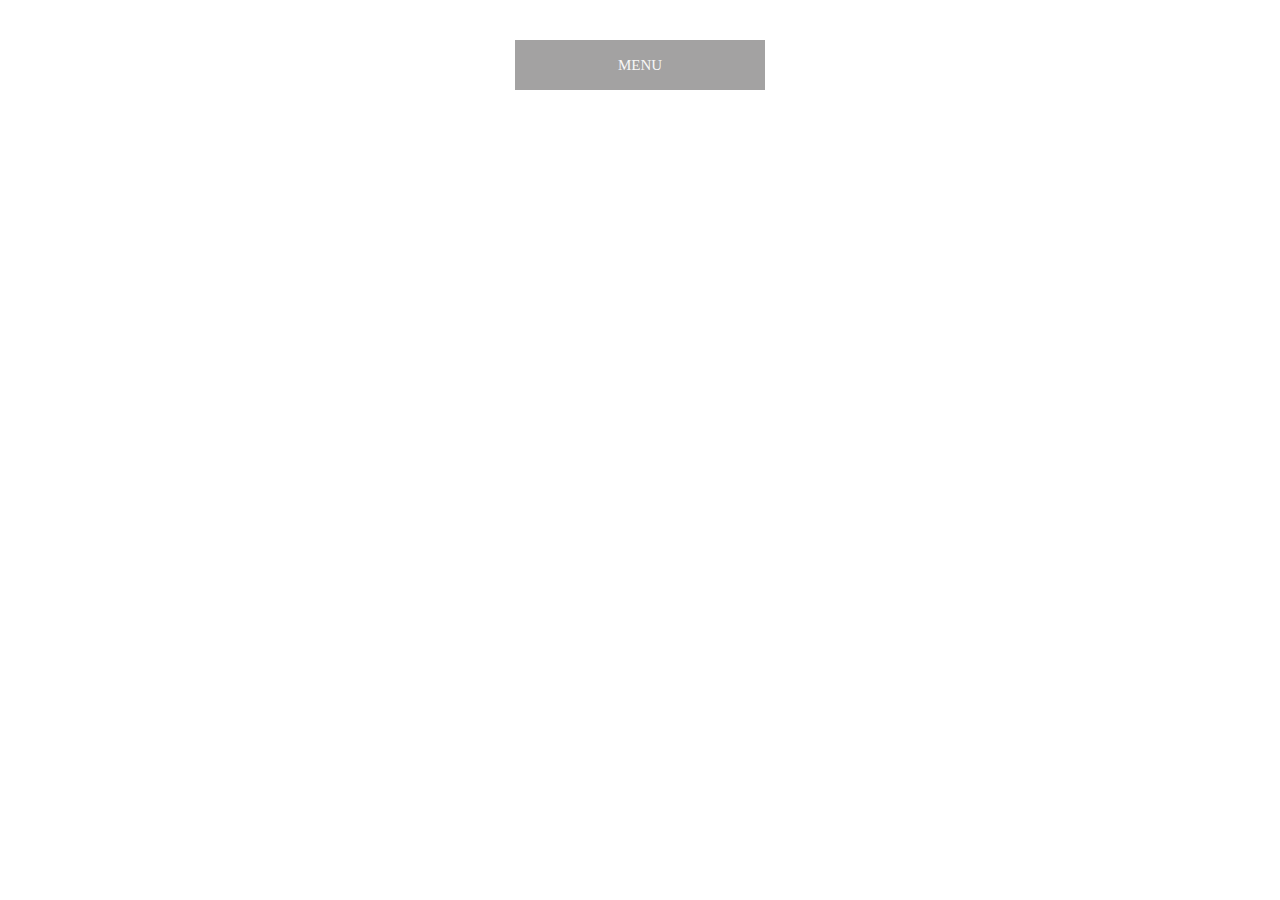
<file: animation/03-dropdown-menu/index.html>
<!DOCTYPE html>
<html lang="en">
  <head>
    <meta charset="UTF-8" />
    <meta http-equiv="X-UA-Compatible" content="IE=edge" />
    <meta name="viewport" content="width=device-width, initial-scale=1.0" />
    <title>Dropdown Menu</title>
    <link rel="stylesheet" href="style.css" />
  </head>
  <body>
    <div class="dropdown-container">
        <div class="menu-title">MENU</div>
        <ul class="dropdown-menu">
            <li>ITEM 1</li>
            <li>ITEM 2</li>
            <li>ITEM 3</li>
            <li>ITEM 4</li>
            <li>ITEM 5</li>
        </ul>
    </div>
    <script src="script.js"></script>
  </body>
</html>
</file>
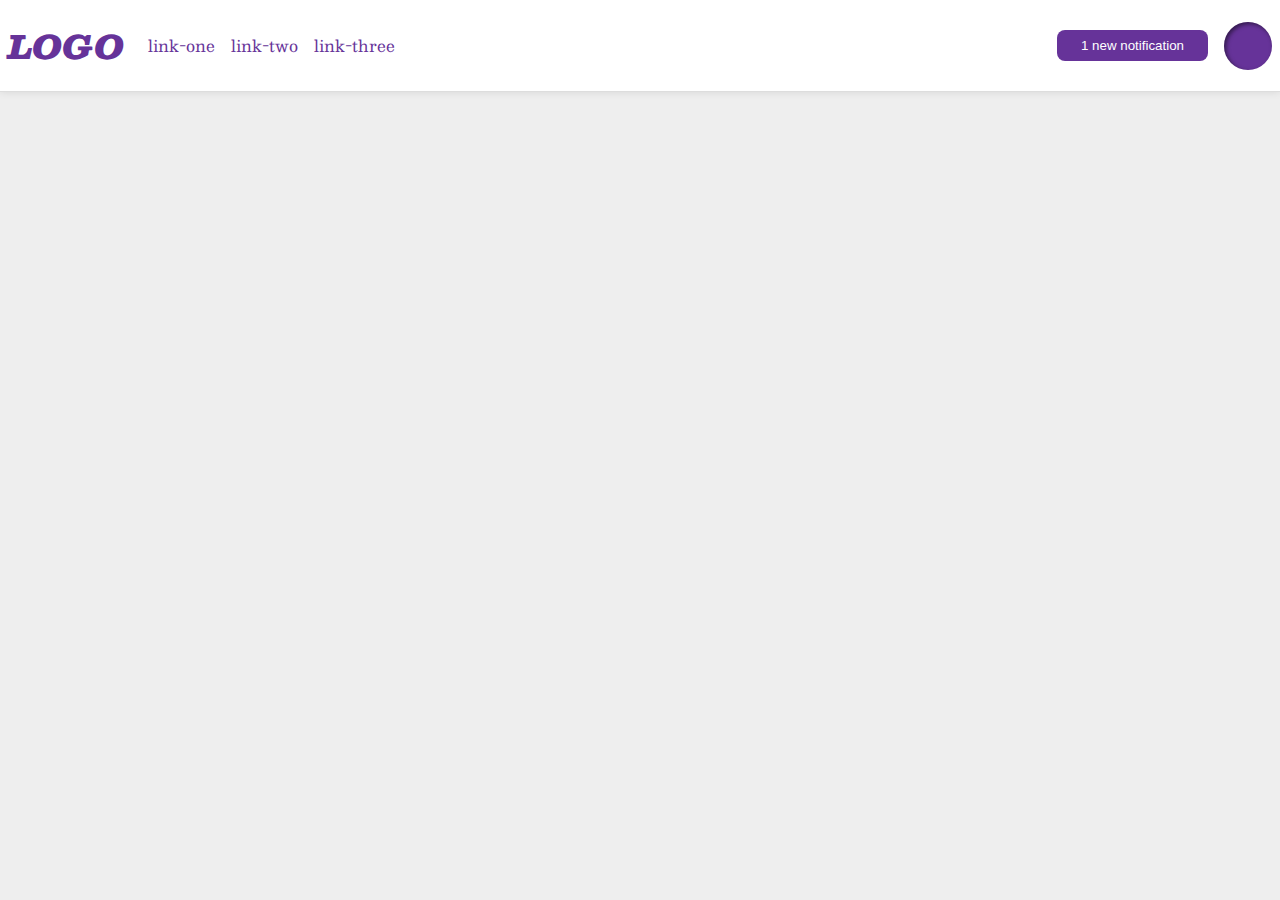
<file: flex/03-flex-header-2/index.html>
<!DOCTYPE html>
<html lang="en">
  <head>
    <meta charset="UTF-8">
    <meta http-equiv="X-UA-Compatible" content="IE=edge">
    <meta name="viewport" content="width=device-width, initial-scale=1.0">
    <title>Flex Header 2</title>
    <link rel="stylesheet" href="style.css">
  </head>
  <body>
    <div class="header">
      <div class="left">
      <div class="logo">
        LOGO
      </div>
      <ul class="links">
        <li><a href="google.com">link-one</a></li>
        <li><a href="google.com">link-two</a></li>
        <li><a href="google.com">link-three</a></li>
      </ul>
      </div>
      <div class="right">
      <button class="notifications">
        1 new notification
      </button>
      <div class="profile-image"></div>
      </div>
    </div>
  </body>
</html>
</file>
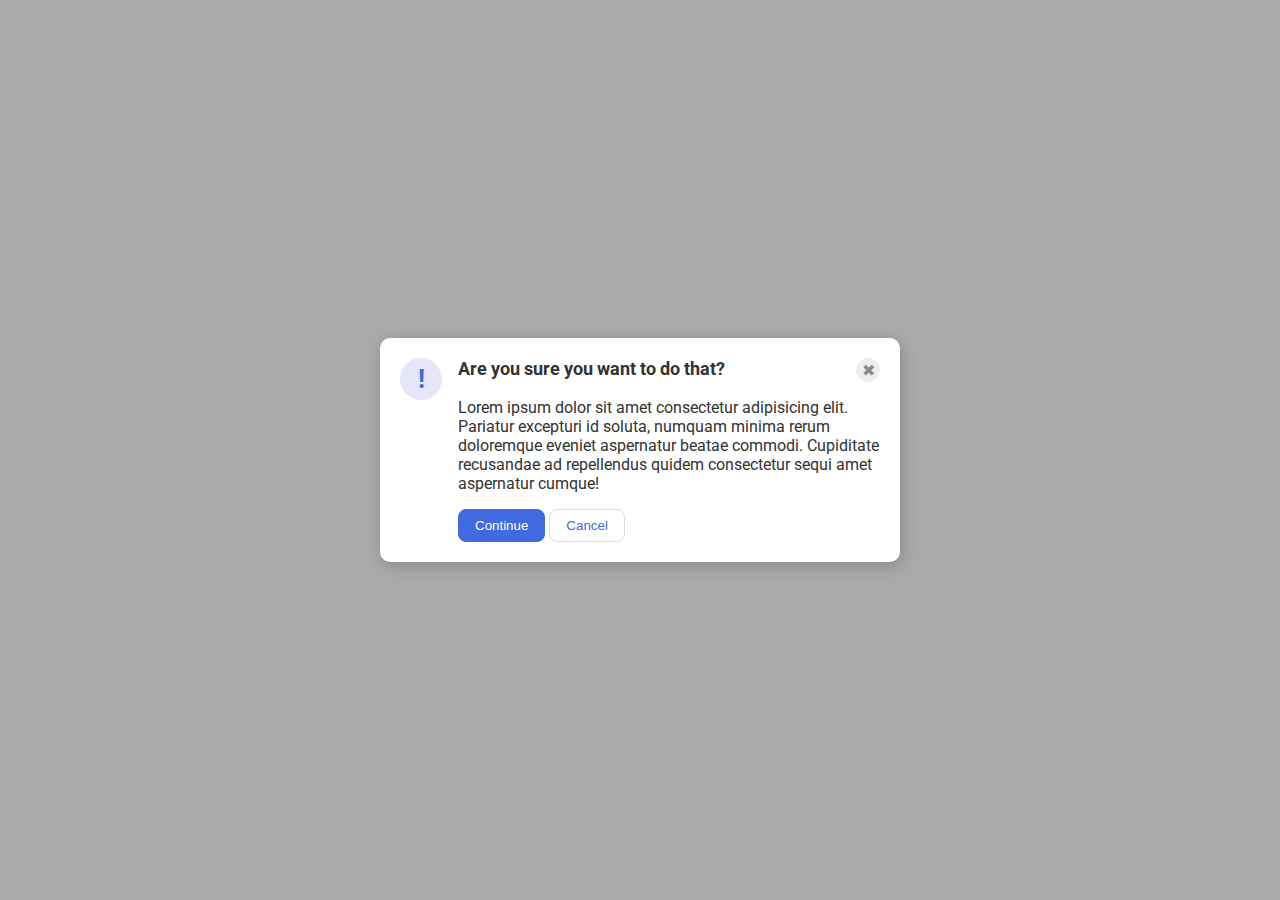
<file: flex/05-flex-modal/index.html>
<!DOCTYPE html>
<html lang="en">
  <head>
    <meta charset="UTF-8">
    <meta http-equiv="X-UA-Compatible" content="IE=edge">
    <meta name="viewport" content="width=device-width, initial-scale=1.0">
    <link rel="stylesheet" href="style.css">
    <title>Modal</title>
  </head>
  <body>
    <div class="modal">
      <div class="icon">!</div>
      <div class="warning">
        <div class="top">
          <div class="header">Are you sure you want to do that?</div>
          <button class="close-button">✖</button>
        </div>
        
        <div class="text">Lorem ipsum dolor sit amet consectetur adipisicing elit. Pariatur excepturi id soluta, numquam minima rerum doloremque eveniet aspernatur beatae commodi. Cupiditate recusandae ad repellendus quidem consectetur sequi amet aspernatur cumque!</div>

        <div class="buttons">
          <button class="continue">Continue</button>
          <button class="cancel">Cancel</button>
        </div>
      </div>
    </div>
  </body>
</html>
</file>
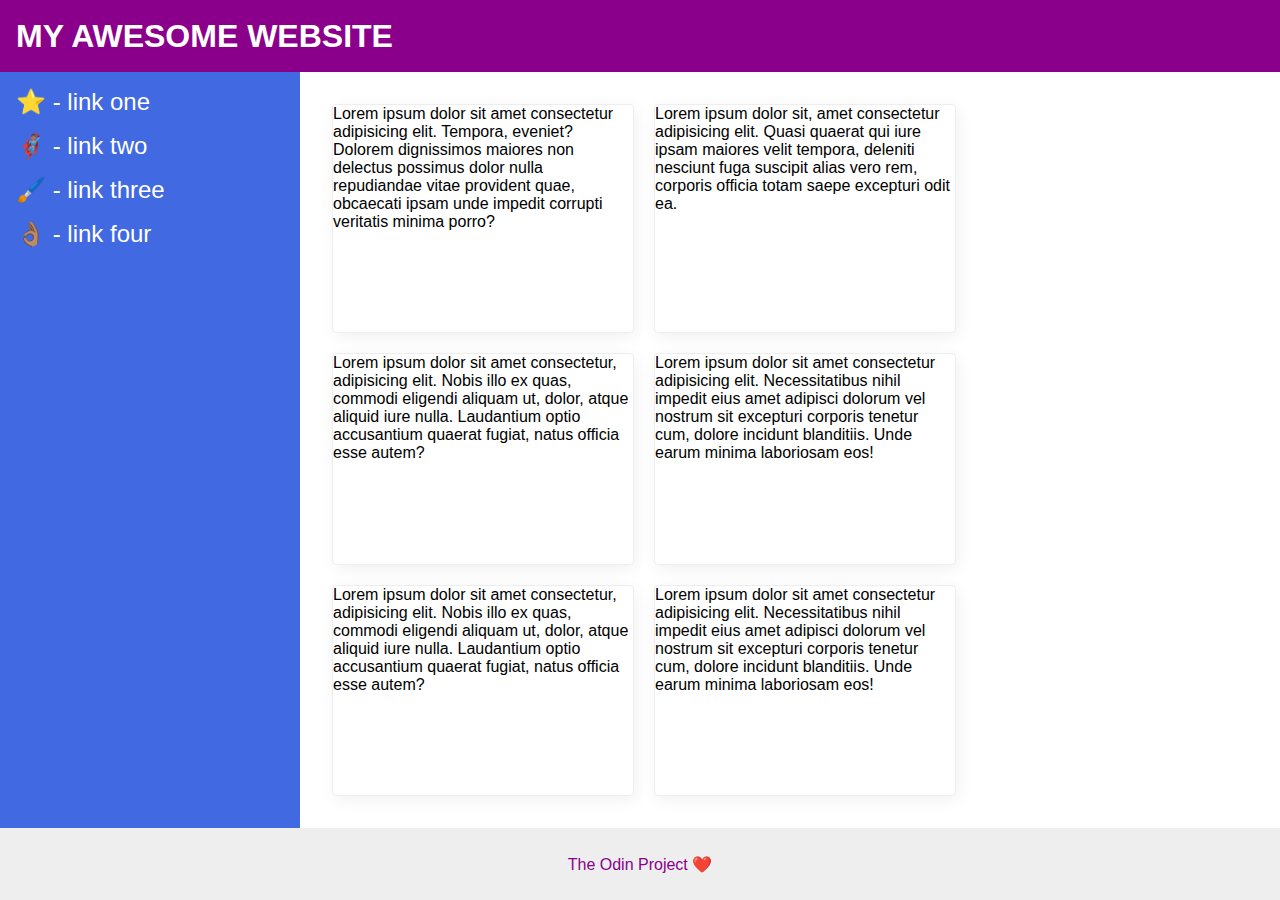
<file: flex/07-flex-layout-2/index.html>
<!DOCTYPE html>
<html lang="en">
  <head>
    <meta charset="UTF-8">
    <meta http-equiv="X-UA-Compatible" content="IE=edge">
    <meta name="viewport" content="width=device-width, initial-scale=1.0">
    <title>The Holy Grail</title>
    <link rel="stylesheet" href="style.css">
  </head>
  <body>
    <div class="header">
      MY AWESOME WEBSITE
    </div>
    
    <div class="main">
      <div class="sidebar">
        <ul>
          <li><a href="#">⭐ - link one</a></li>
          <li><a href="#">🦸🏽‍♂️ - link two</a></li>
          <li><a href="#">🖌️ - link three</a></li>
          <li><a href="#">👌🏽 - link four</a></li>
        </ul>
      </div>

      <div class="cards">
        <div class="card">Lorem ipsum dolor sit amet consectetur adipisicing elit. Tempora, eveniet? Dolorem dignissimos maiores non delectus possimus dolor nulla repudiandae vitae provident quae, obcaecati ipsam unde impedit corrupti veritatis minima porro?</div>
        <div class="card">Lorem ipsum dolor sit, amet consectetur adipisicing elit. Quasi quaerat qui iure ipsam maiores velit tempora, deleniti nesciunt fuga suscipit alias vero rem, corporis officia totam saepe excepturi odit ea.</div>
        <div class="card">Lorem ipsum dolor sit amet consectetur, adipisicing elit. Nobis illo ex quas, commodi eligendi aliquam ut, dolor, atque aliquid iure nulla. Laudantium optio accusantium quaerat fugiat, natus officia esse autem?</div>
        <div class="card">Lorem ipsum dolor sit amet consectetur adipisicing elit. Necessitatibus nihil impedit eius amet adipisci dolorum vel nostrum sit excepturi corporis tenetur cum, dolore incidunt blanditiis. Unde earum minima laboriosam eos!</div>
        <div class="card">Lorem ipsum dolor sit amet consectetur, adipisicing elit. Nobis illo ex quas, commodi eligendi aliquam ut, dolor, atque aliquid iure nulla. Laudantium optio accusantium quaerat fugiat, natus officia esse autem?</div>
        <div class="card">Lorem ipsum dolor sit amet consectetur adipisicing elit. Necessitatibus nihil impedit eius amet adipisci dolorum vel nostrum sit excepturi corporis tenetur cum, dolore incidunt blanditiis. Unde earum minima laboriosam eos!</div>
      </div>
    </div>

    <div class="footer">
      The Odin Project ❤️
    </div>
  </body>
</html>
</file>
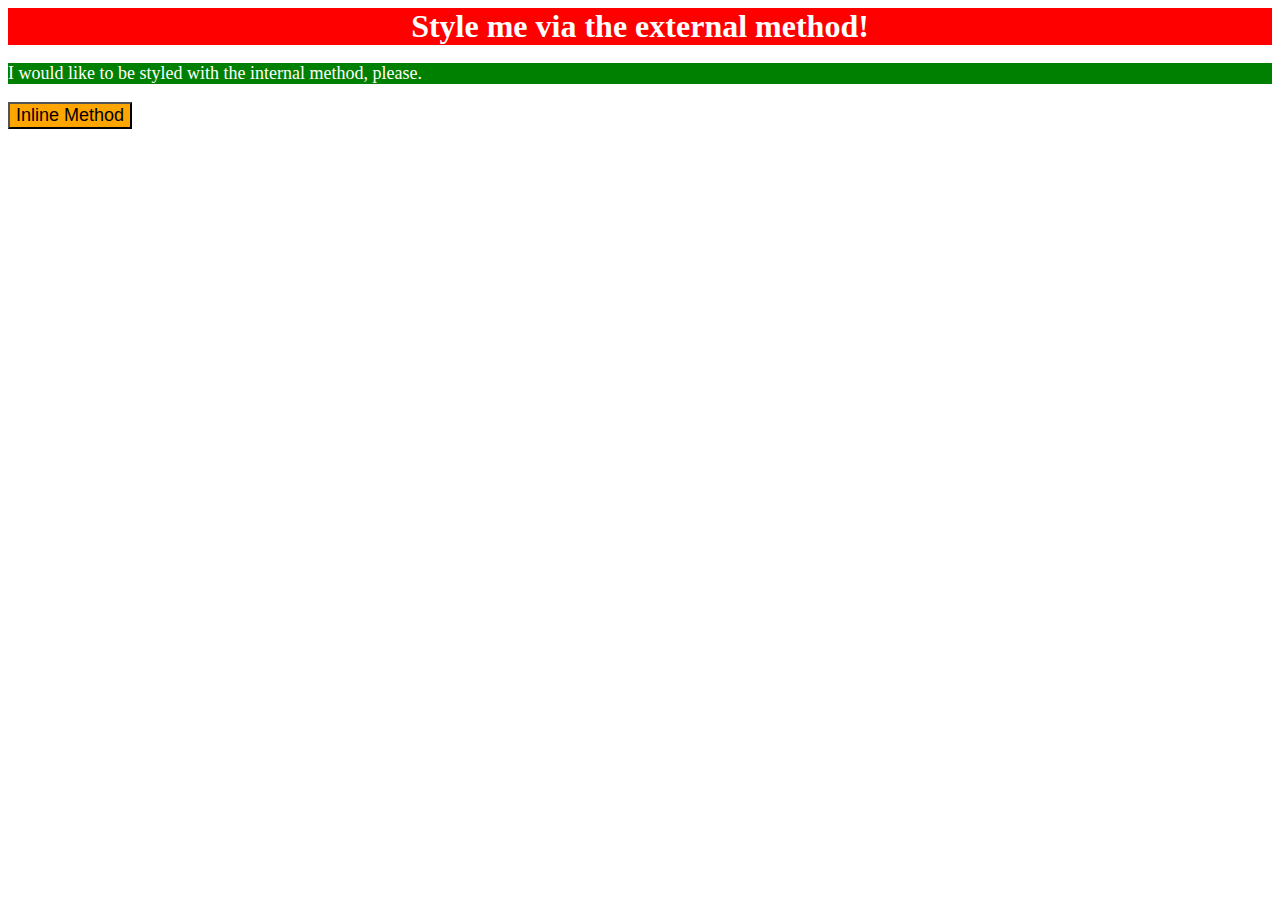
<file: foundations/01-css-methods/index.html>
<!DOCTYPE html>
<html lang="en">
  <head>
    <meta charset="UTF-8">
    <meta http-equiv="X-UA-Compatible" content="IE=edge">
    <meta name="viewport" content="width=device-width, initial-scale=1.0">
    <link rel="stylesheet" href="styles.css">

    <style>
      p {
        background-color: green;
        color: white;
        font-size: 18px;
      }
    </style>
      
    <title>Methods for Adding CSS</title>
  </head>
  <body>
    <div>Style me via the external method!</div>
    <p>I would like to be styled with the internal method, please.</p>
    <button style="background-color: orange; font-size: 18px;">Inline Method</button>
  </body>
</html>
</file>
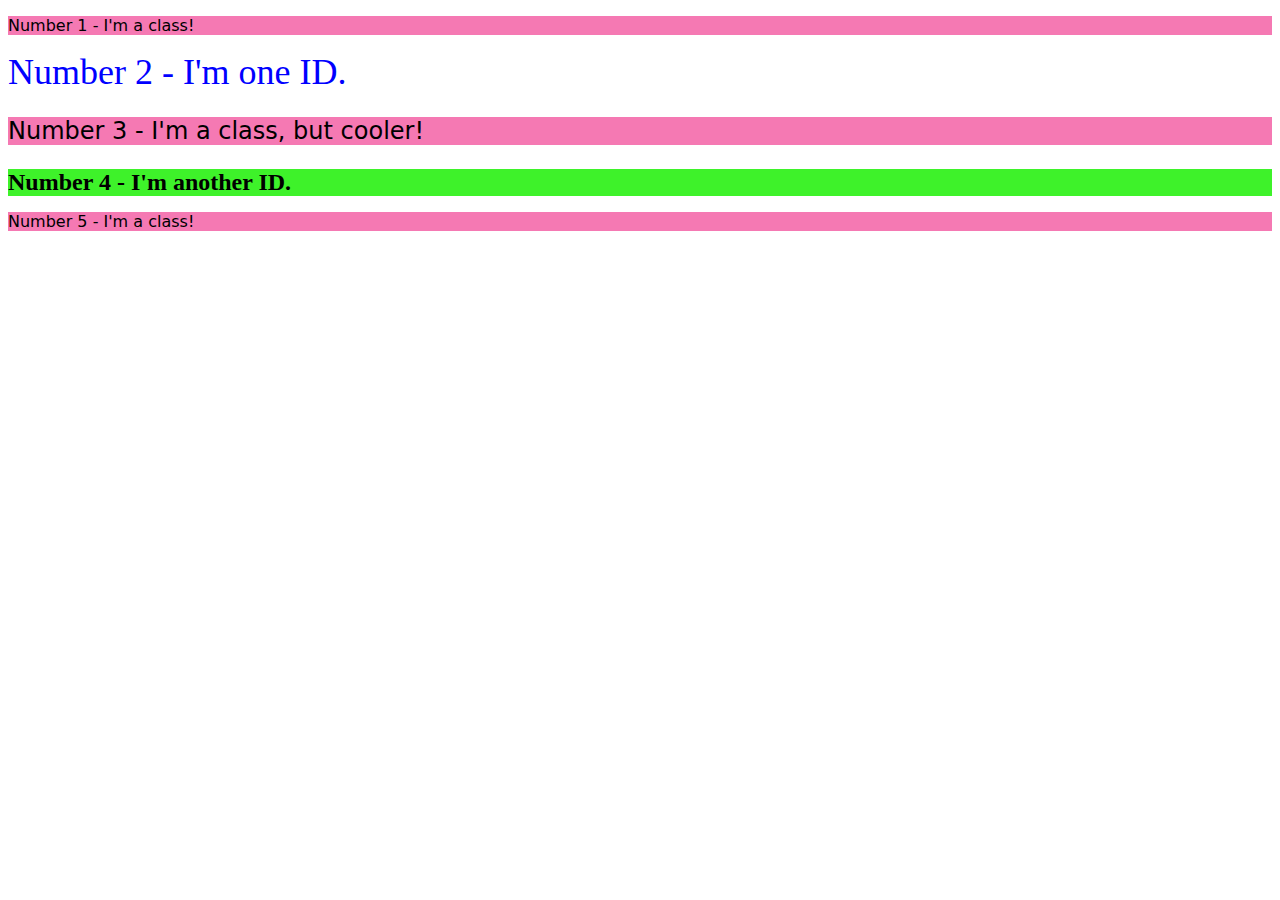
<file: foundations/02-class-id-selectors/index.html>
<!DOCTYPE html>
<html lang="en">
  <head>
    <meta charset="UTF-8">
    <meta http-equiv="X-UA-Compatible" content="IE=edge">
    <meta name="viewport" content="width=device-width, initial-scale=1.0">
    <title>Class and ID Selectors</title>
    <link rel="stylesheet" href="style.css">
  </head>
  <body>
    <p class="odd">Number 1 - I'm a class!</p>
    <div id="second">Number 2 - I'm one ID.</div>
    <p id="third" class="odd">Number 3 - I'm a class, but cooler!</p>
    <div id="fourth">Number 4 - I'm another ID.</div>
    <p class="odd">Number 5 - I'm a class!</p>
  </body>
</html>
</file>
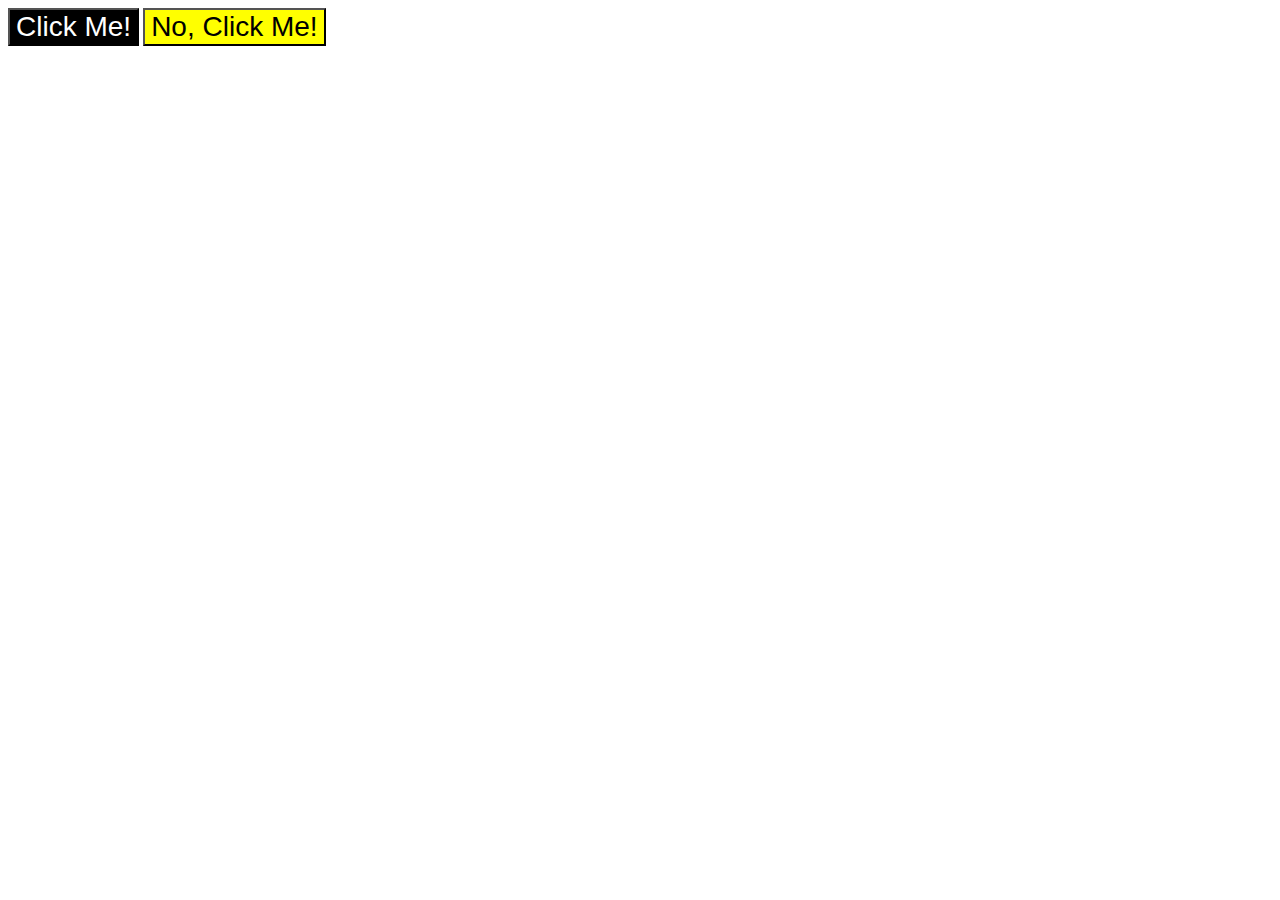
<file: foundations/03-grouping-selectors/index.html>
<!DOCTYPE html>
<html lang="en">
  <head>
    <meta charset="UTF-8">
    <meta http-equiv="X-UA-Compatible" content="IE=edge">
    <meta name="viewport" content="width=device-width, initial-scale=1.0">
    <title>Grouping Selectors</title>
    <link rel="stylesheet" href="style.css">
  </head>
  <body>
    <button class="typeOne">Click Me!</button>
    <button class="typeTwo">No, Click Me!</button>
  </body>
</html>
</file>
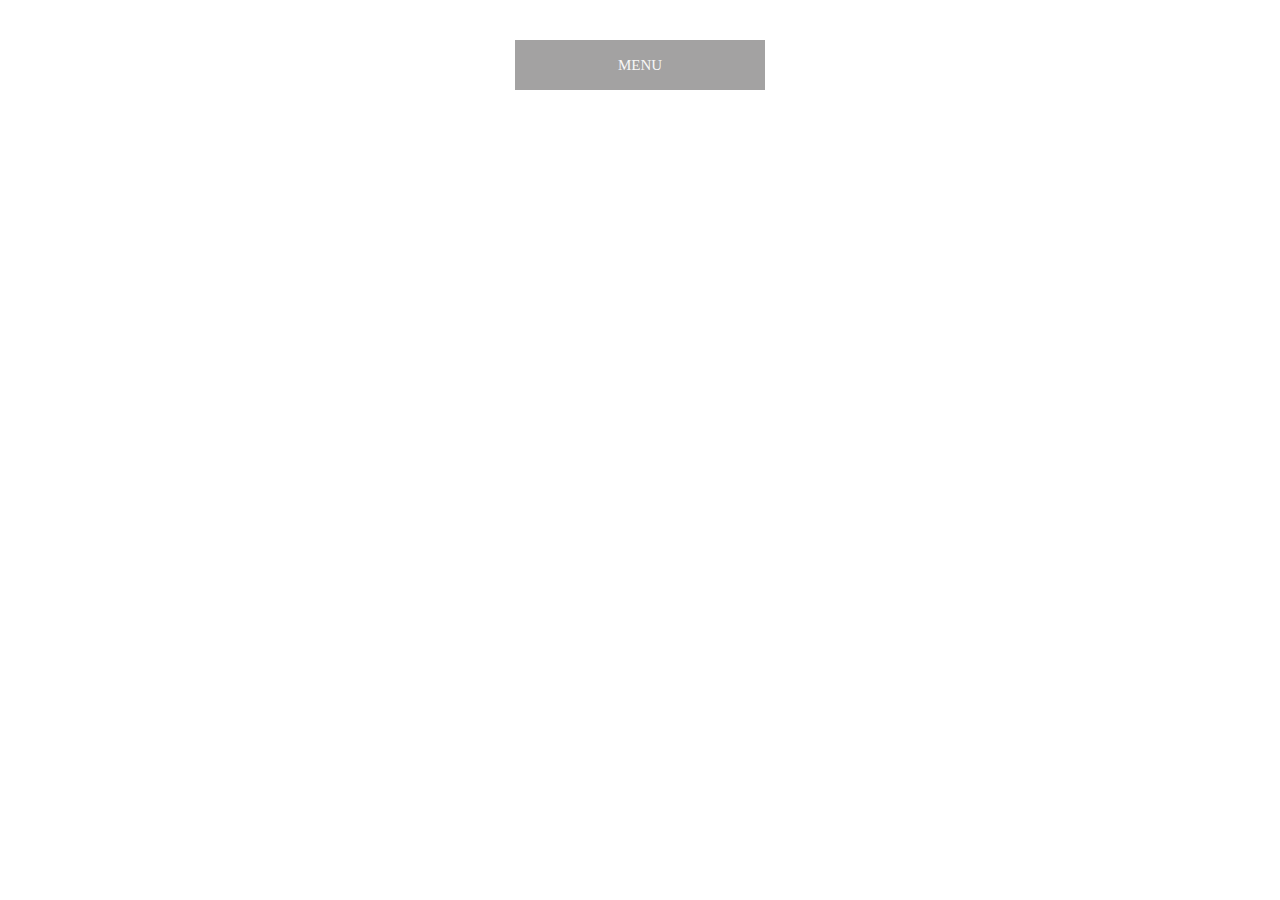
<file: animation/03-dropdown-menu/solution/solution.html>
<!DOCTYPE html>
<html lang="en">
  <head>
    <meta charset="UTF-8" />
    <meta http-equiv="X-UA-Compatible" content="IE=edge" />
    <meta name="viewport" content="width=device-width, initial-scale=1.0" />
    <title>Dropdown Menu</title>
    <link rel="stylesheet" href="solution.css" />
  </head>
  <body>
    <div class="dropdown-container">
        <div class="menu-title">MENU</div>
        <ul class="dropdown-menu">
            <li>ITEM 1</li>
            <li>ITEM 2</li>
            <li>ITEM 3</li>
            <li>ITEM 4</li>
            <li>ITEM 5</li>
        </ul>
    </div>
    <script src="solution.js"></script>
  </body>
</html>
</file>
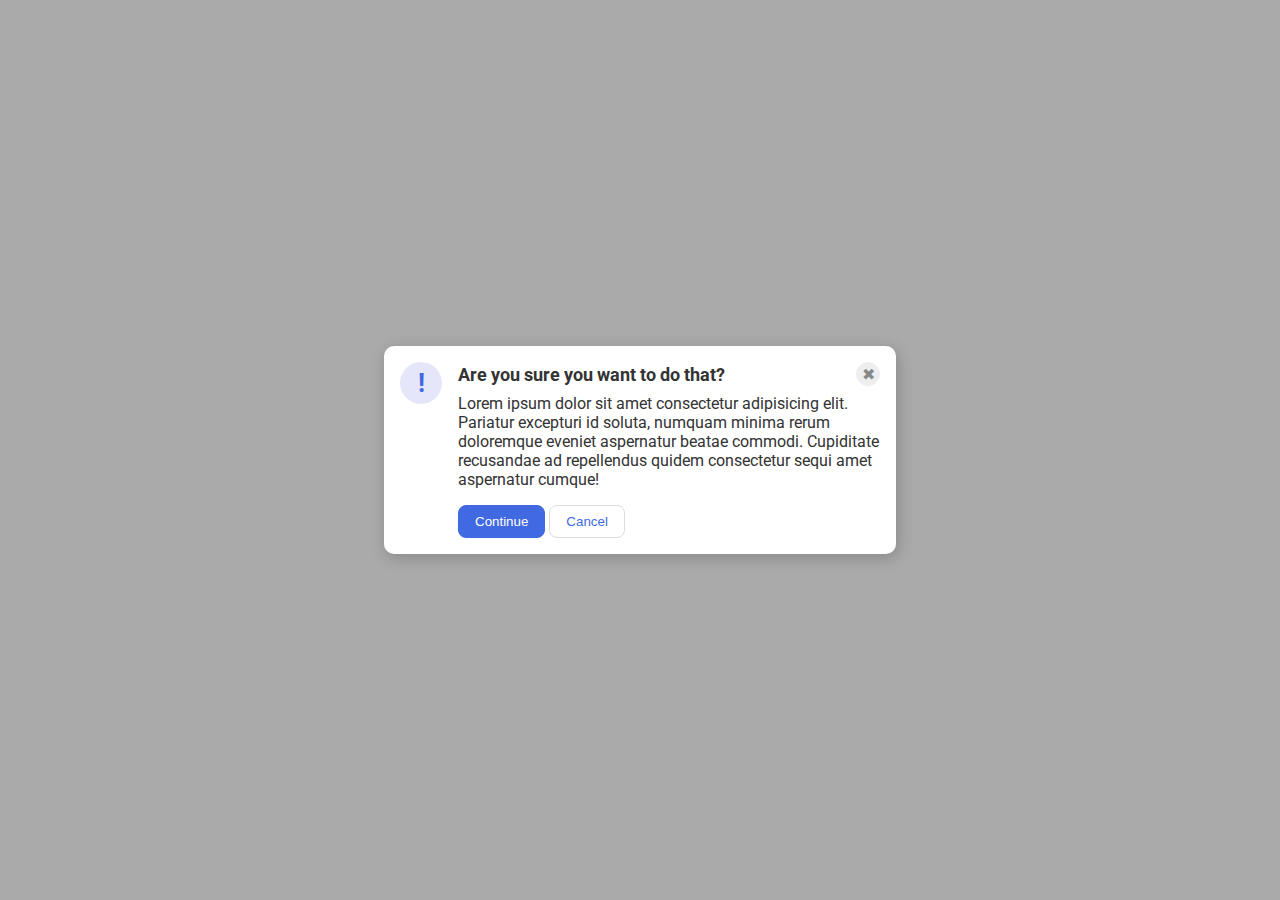
<file: flex/05-flex-modal/solution/solution.html>
<!DOCTYPE html>
<html lang="en">
  <head>
    <meta charset="UTF-8">
    <meta http-equiv="X-UA-Compatible" content="IE=edge">
    <meta name="viewport" content="width=device-width, initial-scale=1.0">
    <link rel="stylesheet" href="solution.css">
    <title>Modal</title>
  </head>
  <body>
    <div class="modal">
      <div class="icon">!</div>
      <!-- additional container used here -->
      <div class="container">
        <!-- header div was moved to encompass the close button as well -->
        <div class="header">Are you sure you want to do that?
          <button class="close-button">✖</button>
        </div>
        <div class="text">Lorem ipsum dolor sit amet consectetur adipisicing elit. Pariatur excepturi id soluta, numquam minima rerum doloremque eveniet aspernatur beatae commodi. Cupiditate recusandae ad repellendus quidem consectetur sequi amet aspernatur cumque!</div>
        <button class="continue">Continue</button>
        <button class="cancel">Cancel</button>
      </div>
    </div>
  </body>
</html>
</file>
<file: animation/03-dropdown-menu/style.css>
.dropdown-container {
  max-width: 250px;
  margin: 40px auto;
  text-align: center;
  line-height: 50px;
  font-size: 15px;
  color: rgb(247, 247, 247);
  cursor: pointer;
}

.menu-title {
  background-color: rgb(163, 162, 162);
}

.dropdown-menu {
  list-style: none;
  padding: 0;
  margin: 0;
  background-color: rgb(99, 97, 97);

  display: none;
}

ul.dropdown-menu li:hover {
  background: rgb(47, 46, 46);
}

.visible {
  display: block;
}
</file>
<file: flex/03-flex-header-2/style.css>
/* this is some magical font-importing.  
you'll learn about it later. */
@import url('https://fonts.googleapis.com/css2?family=Besley:ital,wght@0,400;1,900&display=swap');

body {
  margin: 0;
  background: #eee;
  font-family: Besley, serif;
}

.header {
  background: white;
  border-bottom: 1px solid #ddd;
  box-shadow: 0 0 8px rgba(0,0,0,.1);
  display: flex;
  justify-content: space-between;
  align-items: center;
}

.profile-image {
  background: rebeccapurple;
  box-shadow: inset 2px 2px 4px rgba(0,0,0,.5);
  border-radius: 50%;
  width: 48px;
  height: 48px;
}

.logo {
  color: rebeccapurple;
  font-size: 32px;
  font-weight: 900;
  font-style: italic;
}

button {
  border: none;
  border-radius: 8px;
  background: rebeccapurple;
  color: white;
  padding: 8px 24px;
}

a {
  /* this removes the line under our links */
  text-decoration: none;
  color: rebeccapurple;
}

ul {
  list-style-type: none;
}

.left {
  display: flex;
  justify-content: flex-start;
  align-items: center;
  gap: 16px;
  padding: 8px;
}

.links {
  display: flex;
  align-items: center;
  gap: 16px;
  padding: 8px;
}

.right {
  display: flex;
  align-items: center;
  gap: 16px;
  padding: 8px;
}
</file>
<file: flex/05-flex-modal/style.css>
@import url('https://fonts.googleapis.com/css2?family=Roboto:wght@400;700&display=swap');

html, body {
  height: 100%;
}

body {
  font-family: Roboto, sans-serif;
  margin: 0;
  background: #aaa;
  color: #333;
  /* I'll give you this one for free lol */
  display: flex;
  align-items: center;
  justify-content: center;
}

.modal {
  background: white;
  width: 480px;
  border-radius: 10px;
  box-shadow: 2px 4px 16px rgba(0,0,0,.2);
  display: flex;
  padding: 20px;
  gap: 16px;
}

.icon {
  color: royalblue;
  font-size: 26px;
  font-weight: 700;
  background: lavender;
  width: 42px;
  height: 42px;
  border-radius: 50%;
  display: flex;
  align-items: center;
  justify-content: center;
  gap: 10px;
  flex-shrink: 0;
}

.header {
  font-weight: bold;
  font-size: 18px;
}

.close-button {
  background: #eee;
  border-radius: 50%;
  color: #888;
  font-weight: 400;
  font-size: 16px;
  height: 24px;
  width: 24px;
  display: flex;
  align-items: center;
  justify-content: center;
  border: 1px solid #eee;
  padding: 0;
}

button {
  cursor: pointer;
  padding: 8px 16px;
  border-radius: 8px;
}

button.continue {
  background: royalblue;
  border: 1px solid royalblue;
  color: white;
}

button.cancel {
  background: white;
  border: 1px solid #ddd;
  color: royalblue;
}

.top {
  display: flex;
  justify-content: space-between;
  align-items: flex-start;
}

.warning {
  display:flex;
  flex-direction: column;
  gap: 16px;
}
</file>
<file: flex/07-flex-layout-2/style.css>
body {
  font-family: -apple-system, BlinkMacSystemFont, 'Segoe UI', Roboto, Oxygen, Ubuntu, Cantarell, 'Open Sans', 'Helvetica Neue', sans-serif;
  margin: 0;
  min-height: 100vh;
  display: flex;
  flex-direction: column;
}

.header {
  height: 72px;
  background: darkmagenta;
  color: white;
}

.footer {
  height: 72px;
  background: #eee;
  color: darkmagenta;
}

.sidebar {
  width: 300px;
  background: royalblue;
  box-sizing: border-box;
}

.card {
  border: 1px solid #eee;
  box-shadow: 2px 4px 16px rgba(0,0,0,.06);
  border-radius: 4px;
  width: 300px;
}

.header {
  font-size: 32px;
  font-weight: 900;
  display: flex;
  align-items: center;
  padding-left: 16px;
}

.footer {
  display: flex;
  justify-content: center;
  align-items: center;
}

.sidebar ul {
  list-style: none;
  margin: 0;
  padding: 0;
  display: flex;
  flex-direction: column;
  gap: 16px;
}

.sidebar ul li a {
  text-decoration: none;
  color: white;
  font-size: 24px;
}

.main {
  display: flex;
  flex: auto;
}

.sidebar {
  flex: 0 0 300px;
  padding: 16px;
}

.cards {
  padding: 32px;
  display: flex;
  gap: 20px;
  flex-wrap: wrap;
}
</file>
<file: foundations/01-css-methods/styles.css>
div {
  color: white;
  background-color: red;
  font-size: 32px;
  font-weight: bold;
  text-align: center;
}
</file>
<file: foundations/02-class-id-selectors/style.css>
.odd {
  background-color: rgb(245, 121, 179);
  font-family: Verdana, "DejaVu Sans", sans-serif;
}

#second {
  color: rgb(0, 0, 255);
  font-size: 36px;
}

#third {
  font-size: 24px;
}

#fourth {
  background-color: rgb(62, 242, 42);
  font-size: 24px;
  font-weight: bold;
}
</file>
<file: foundations/03-grouping-selectors/style.css>
.typeOne,
.typeTwo {
  font-size: 28px;
  font-family: Helvetica, "Times New Roman", sans-serif;
}

.typeOne {
  color: white;
  background-color: black;
}

.typeTwo {
  background-color: yellow;
}
</file>
<file: animation/03-dropdown-menu/solution/solution.css>
.dropdown-container {
  max-width: 250px;
  margin: 40px auto;
  text-align: center;
  line-height: 50px;
  font-size: 15px;
  color: rgb(247, 247, 247);
  cursor: pointer;
}

.menu-title {
  background-color: rgb(163, 162, 162);
}

.dropdown-menu {
  list-style: none;
  padding: 0;
  margin: 0;
  background-color: rgb(99, 97, 97);

  display: none;
}

ul.dropdown-menu li:hover {
  background: rgb(47, 46, 46);
}

.visible {
  display: block;
}

/* SOLUTION */

.visible {
  animation: expand 500ms ease-in-out;
  transform-origin: top;
}

@keyframes expand {
  0% {
    transform: scaleY(0);
  }

  70% {
    transform: scaleY(1.1);
  }
  
  100% {
    transform: scaleY(1);
  }
}
</file>
<file: flex/05-flex-modal/solution/solution.css>
@import url('https://fonts.googleapis.com/css2?family=Roboto:wght@400;700&display=swap');

html, body {
  height: 100%;
}

body {
  font-family: Roboto, sans-serif;
  margin: 0;
  background: #aaa;
  color: #333;
  /* I'll give you this one for free */
  display: flex;
  align-items: center;
  justify-content: center;
}

.modal {
  background: white;
  width: 480px;
  border-radius: 10px;
  box-shadow: 2px 4px 16px rgba(0,0,0,.2);
}

.icon {
  color: royalblue;
  font-size: 26px;
  font-weight: 700;
  background: lavender;
  width: 42px;
  height: 42px;
  border-radius: 50%;
  display: flex;
  align-items: center;
  justify-content: center;
}

.close-button {
  background: #eee;
  border-radius: 50%;
  color: #888;
  font-weight: 400;
  font-size: 16px;
  height: 24px;
  width: 24px;
  display: flex;
  align-items: center;
  justify-content: center;
  border: 1px solid #eee;
  padding: 0;
}

button {
  cursor: pointer;
  padding: 8px 16px;
  border-radius: 8px;
}

button.continue {
  background: royalblue;
  border: 1px solid royalblue;
  color: white;
}

button.cancel {
  background: white;
  border: 1px solid #ddd;
  color: royalblue;
}

/* SOLUTION: */

.modal {
  display: flex;
  gap: 16px;
  padding: 16px;
}

.icon {
  /* this keeps the icon from getting smashed by the text */
  flex-shrink: 0;
}
/* header container should be wrapped around the button element as well in order for flex style to work */
.header {
  display: flex;
  align-items: center;
  justify-content: space-between;
  font-size: 18px;
  font-weight: 700;
  margin-bottom: 8px;
}

.text {
  margin-bottom: 16px;
}
</file>
